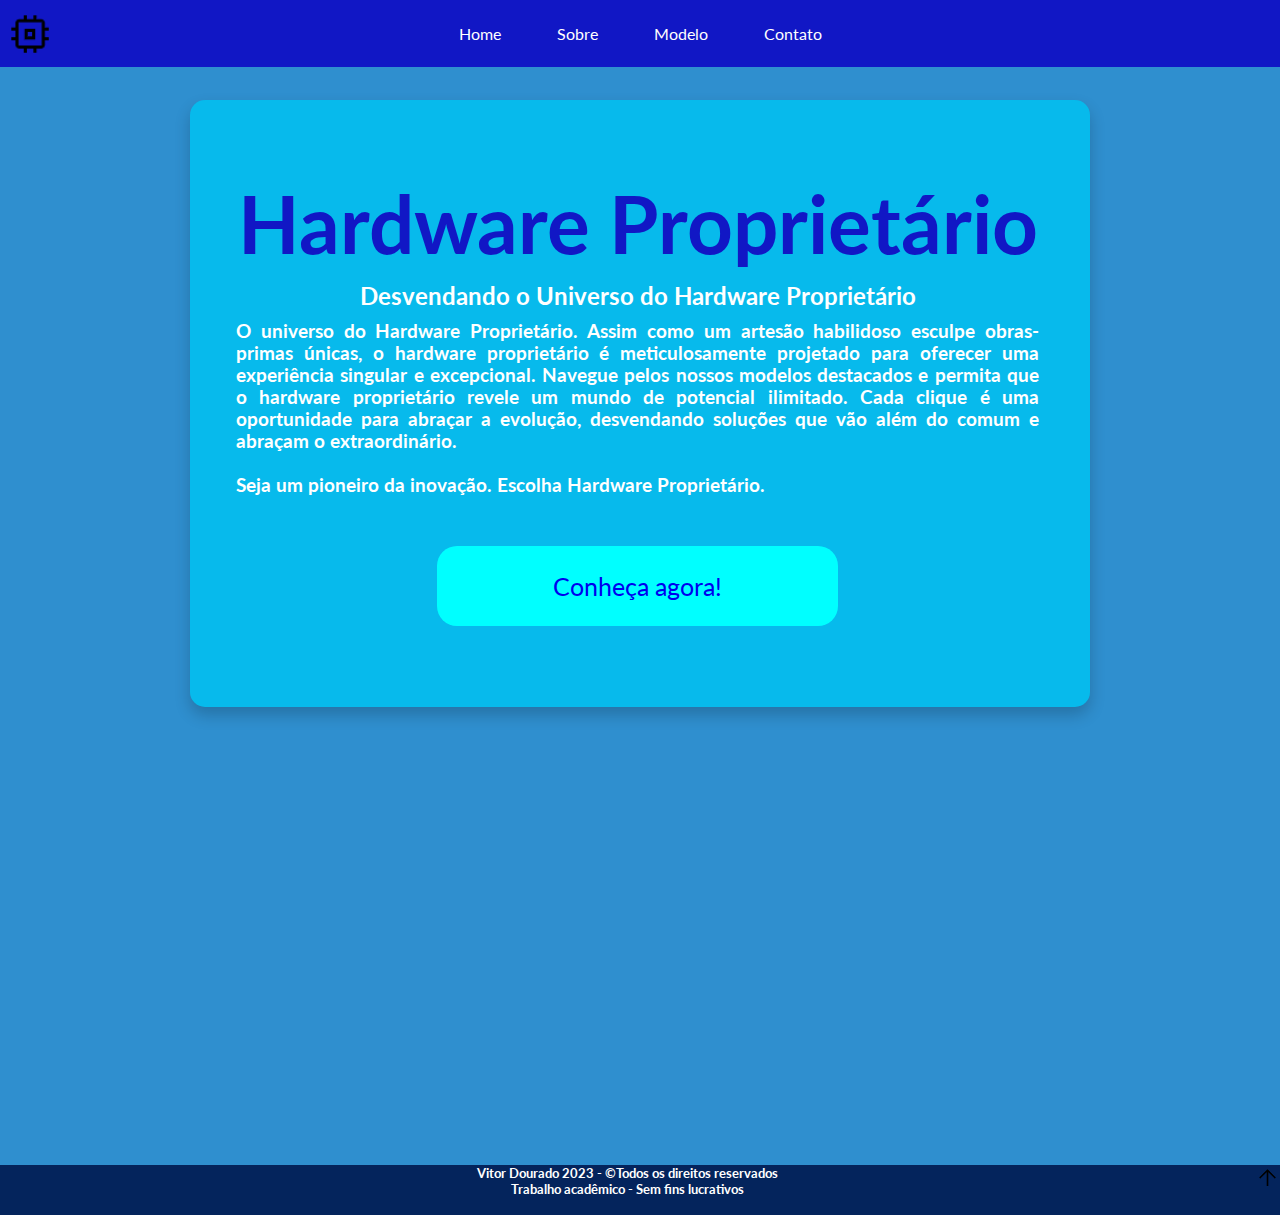
<file: index.html>
<!DOCTYPE html>
<html lang="PT-BR">
  <head>
    <meta charset="UTF-8" />
    <meta http-equiv="X-UA-Compatible" content="IE=edge" />
    <meta name="viewport" content="width=device-width, initial-scale=1.0" />
    <title>Hardware Proprietário: Explorando a Tecnologia Exclusiva</title>
    <link rel="icon" href="imgs/memory_FILL0_wght400_GRAD0_opsz48.png">
    <link href="https://fonts.googleapis.com/icon?family=Material+Icons" rel="stylesheet">
    <link href="https://fonts.googleapis.com/css2?family=Lato:wght@400;700&display=swap" rel="stylesheet">
    <link rel="stylesheet" href="style.css" />
  </head>
  <body>
    <header>
      <div id="logo">
        <a href="index.html" class="logo"><img class="processador" src="imgs/memory_FILL0_wght400_GRAD0_opsz48.png" alt="Essa é a imagem do processador" /></a>
      </div>
        <nav>
          
          <input type="checkbox" name="" id="toggle">
          <label for="toggle"><i class="material-icons">menu</i></label>
          <div class="menu">
            <ul>
              <li><a href="index.html">Home</a></li>
              <li><a href="sobre.html">Sobre</a></li>
              <li><a href="modelo.html">Modelo</a></li>
              <li><a href="contato.html">Contato</a></li>
              
            </ul>
          </div>
        </nav>
    </header>

  <main>
      <section>
        <div class="image-and-text-container">
        <aside>
          <div id="sobretext1">
            <div class="text">
              
              <h1 class="main-title">Hardware Proprietário</h1>
              <h2 class="sub-title">Desvendando o Universo do Hardware Proprietário</h2>
            
            
            <h3>
              <p align="justify">
                O universo do Hardware Proprietário. Assim como um artesão habilidoso esculpe obras-primas únicas, o hardware proprietário é meticulosamente projetado para oferecer uma experiência singular e excepcional.
                Navegue pelos nossos modelos destacados e permita que o hardware proprietário revele um mundo de potencial ilimitado. Cada clique é uma oportunidade para abraçar a evolução, desvendando soluções que vão além do comum e abraçam o extraordinário.
                <br>
                <br>
                Seja um pioneiro da inovação. Escolha Hardware Proprietário.
              </p>
          </h3>
          <button id="botao"><a href="sobre.html">Conheça agora!</a></button>
        </div>
          </div>
          
        </div>
      </div>
        </aside>
      </section>
  
  </main>

          <footer id="rodapeindex">
            <a href="#"> <img class="ancor" src="imgs/arrow_upward_FILL0_wght400_GRAD0_opsz48.png" width="4%" /></a> </div>
            <h5>Vitor Dourado 2023 - &copyTodos os direitos reservados
              <br>
              <center>Trabalho acadêmico - Sem fins lucrativos</h5></center>
          </footer>

  </body>

</html>
</file>
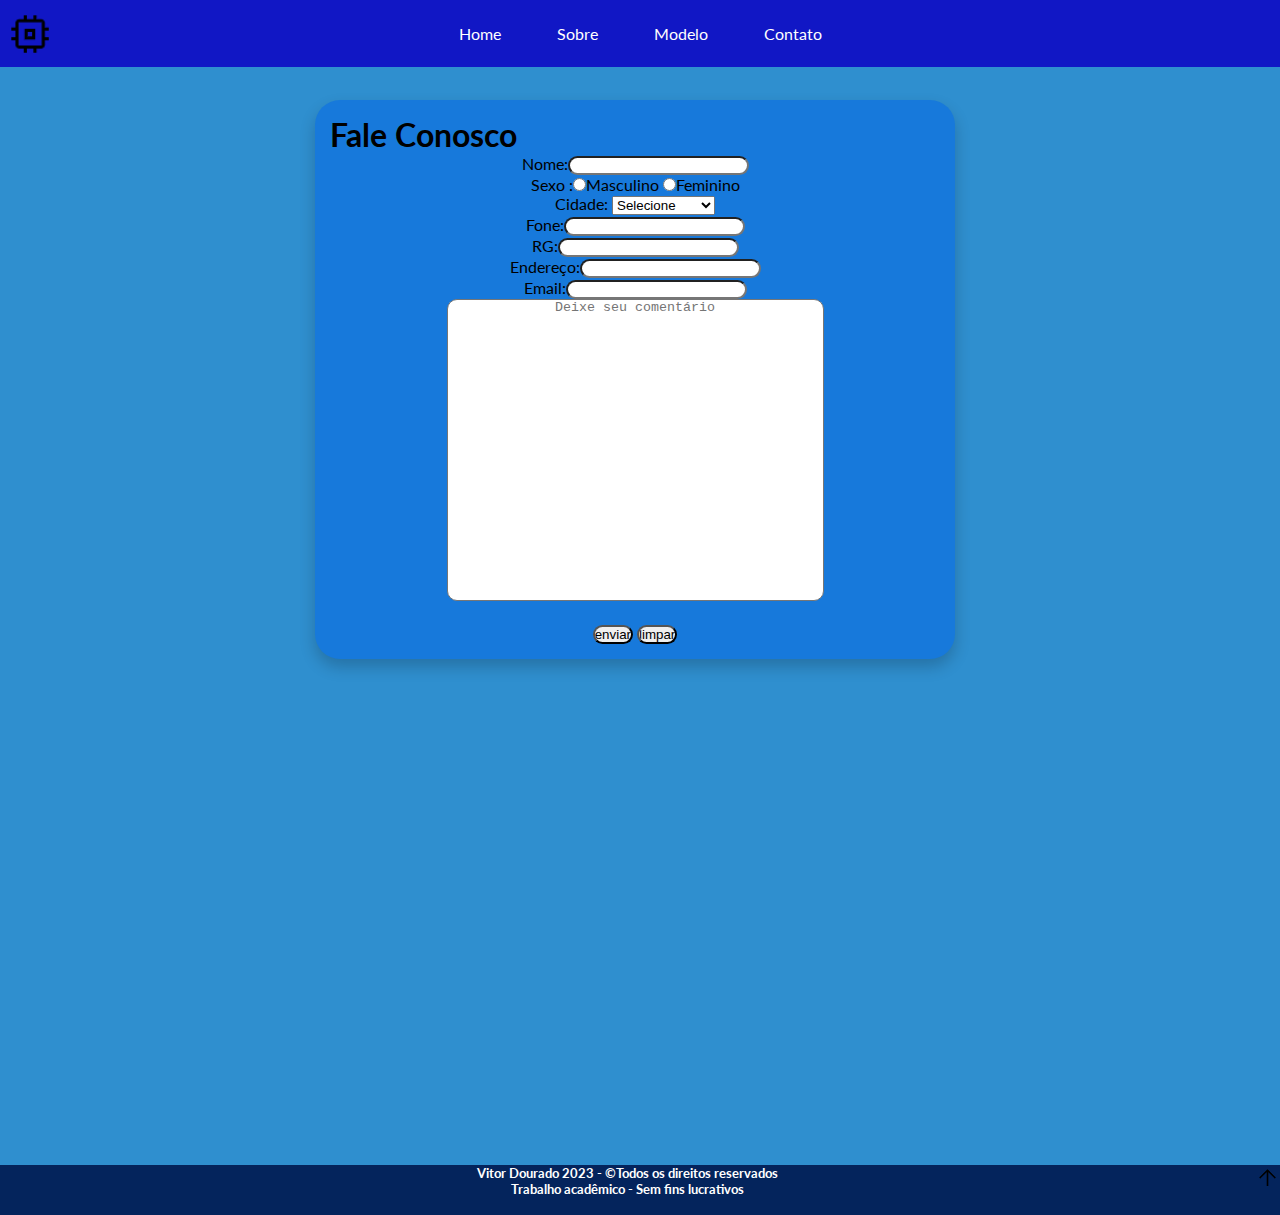
<file: contato.html>
<!DOCTYPE html>
<html>
<head>
	<title>Fale Conosco: Suas Perguntas e Comentários são Bem-Vindos</title>
	<meta charset="UTF-8">
	<meta name="viewport" content="width=device-width, initial-scale=1.0" />
	<link rel="icon" type="image/png" href="imgs/call_FILL0_wght400_GRAD0_opsz48.png">	<!--Ícone da página-->
	<link rel="stylesheet" type="text/css" href="style.css">
	<link rel="preconnect" href="https://fonts.googleapis.com">
	<link rel="preconnect" href="https://fonts.gstatic.com" crossorigin>
	<link href="https://fonts.googleapis.com/css2?family=Merriweather:wght@700&display=swap" rel="stylesheet">
	<link href="https://fonts.googleapis.com/icon?family=Material+Icons" rel="stylesheet">
    <link href="https://fonts.googleapis.com/css2?family=Lato:wght@400;700&display=swap" rel="stylesheet">
	<script type="text/javascript">	
		function validar() {
			var nome = form1.nome.value;
			var fone = form1.fone.value;
			var RG	= form1.RG.value;
			var endereco = form1.endereco.value;
			var email = form1.email.value;
			
			if(nome.length < 5) {
				alert('Digite seu nome completo.');
				form1.nome.focus();
				return false;
			}
			if(fone == "") {
				alert('Preencha o campo com seu telefone.');
				form1.fone.focus();
				return false;
			}
			if(email == "") {
				alert('Preencha o campo com seu email.');
				form1.email.focus();
				return false;
			}
			if(endereco == "") {
				alert('Preencha o campo com seu endereço.');
				form1.endereco.focus();
				return false;
			}
			if(RG == "") {
				alert('Preencha o campo com seu RG.');
				form1.RG.focus();
				return false;
			}
			return true;
		}

		function limparCampos() {
			// Limpa o campo de nome
			document.form1.nome.value = "";
			// Limpa o campo de endereço
			document.form1.endereco.value = "";
			// Limpa o campo de telefone
			document.form1.fone.value = "";
			// Limpa o campo de email
			document.form1.email.value = "";
			// Limpa o campo de comentário
			document.form1.comentario.value = "";
		}
	</script>
</head>
<body>
	<header>
		<div id="logo">
			<a href="index.html" class="logo"><img class="processador" src="imgs/memory_FILL0_wght400_GRAD0_opsz48.png" alt="Essa é a imagem do processador" /></a>
		  </div>
			<nav>
			  <input type="checkbox" name="" id="toggle">
			  <label for="toggle"><i class="material-icons">menu</i></label>
			  <div class="menu">
				<ul>
				  <li><a href="index.html">Home</a></li>
				  <li><a href="sobre.html">Sobre</a></li>
				  <li><a href="modelo.html">Modelo</a></li>
				  <li><a href="contato.html">Contato</a></li>
				</ul>
			  </div>
			</nav>
	</header>


		<div class="texthistoria">
			<selection>
				<h1 id="palavraform">Fale Conosco</h1>
				<center><form name="form1" method="post" action="miniform.html" onsubmit="return validar();">
					Nome:<input type="text" name="nome"><br>
					Sexo :<input type="radio" name="state">Masculino
					<input type="radio" name="state">Feminino<br>
					Cidade:
					<select name="cidade">
						<option>Selecione</option>
						<option>Sumaré</option>
						<option>Americana</option>
						<option>Nova Odessa</option>
						<option>Paulínia</option>
						<option>Limeira</option>			
					</select><br>
					Fone:<input type="text" name="fone"><br>
					RG:<input type="text" name="RG"><br>
					Endereço:<input type="text" name="endereco"><br>
					Email:<input type="text" name="email"><br>
					<textarea cols="45" rows="20" name="comentario" placeholder="Deixe seu comentário"></textarea><br><br>
					<input type="submit" value="enviar">
					<input type="button" value="limpar" onclick="limparCampos()">
				</form></center>
				
			</h3>
		   </selection>
</div>   

<footer id="rodapecontato">
	<div img align="right"> <a href="#"> <img class="ancor" src="imgs/arrow_upward_FILL0_wght400_GRAD0_opsz48.png" width="4%" /></a> </div>
	<h5>Vitor Dourado 2023 - &copyTodos os direitos reservados
	<br>
	<center>Trabalho acadêmico - Sem fins lucrativos</h5></center>
  </footer>
</body>
</html>
</file>
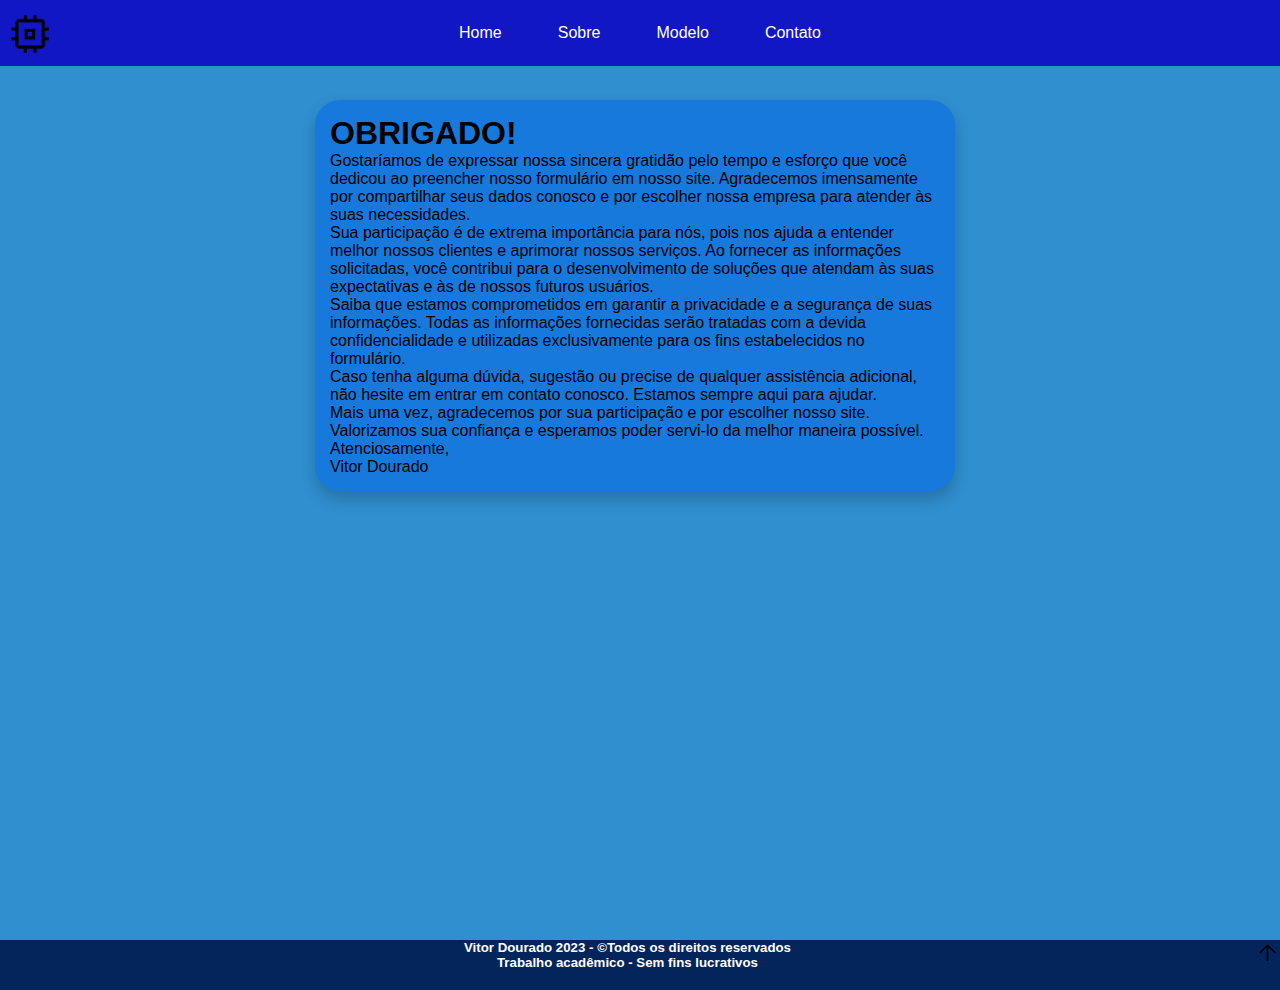
<file: miniform.html>
<!DOCTYPE html>
<html>
<head>
	<meta charset="UTF-8">
  <title>"Sucesso! Seu Formulário foi Enviado com Sucesso"</title>
  <meta name="viewport" content="width=device-width, initial-scale=1.0" />
	<link rel="icon" type="image/png" href="imgs/add_task_FILL0_wght400_GRAD0_opsz48.png">	<!--Ícone da página-->
	<link rel="stylesheet" type="text/css" href="style.css">
</head>
<body>
  <header>
    <div id="logo">
      <a href="index.html" class="logo"><img class="processador" src="imgs/memory_FILL0_wght400_GRAD0_opsz48.png" alt="Essa é a imagem do processador" /></a>
    </div>
      <nav>
        
        <input type="checkbox" name="" id="toggle">
        <label for="toggle"><i class="material-icons">menu</i></label>
        <div class="menu">
          <ul>
            <li><a href="index.html">Home</a></li>
            <li><a href="sobre.html">Sobre</a></li>
            <li><a href="modelo.html">Modelo</a></li>
            <li><a href="contato.html">Contato</a></li>
            
          </ul>
        </div>
      </nav>
  
  </header>

<div class="texthistoria">
 <selection>
   <h3>
	<h1>OBRIGADO!</h1>
	<p >Gostaríamos de expressar nossa sincera gratidão pelo tempo e esforço que você dedicou ao preencher nosso formulário em nosso site. Agradecemos imensamente por compartilhar seus dados conosco e por escolher nossa empresa para atender às suas necessidades.</p>
	<p>Sua participação é de extrema importância para nós, pois nos ajuda a entender melhor nossos clientes e aprimorar nossos serviços. Ao fornecer as informações solicitadas, você contribui para o desenvolvimento de soluções que atendam às suas expectativas e às de nossos futuros usuários.</p>
	<p>Saiba que estamos comprometidos em garantir a privacidade e a segurança de suas informações. Todas as informações fornecidas serão tratadas com a devida confidencialidade e utilizadas exclusivamente para os fins estabelecidos no formulário.</p>
	<p>Caso tenha alguma dúvida, sugestão ou precise de qualquer assistência adicional, não hesite em entrar em contato conosco. Estamos sempre aqui para ajudar.</p>
	<p>Mais uma vez, agradecemos por sua participação e por escolher nosso site. Valorizamos sua confiança e esperamos poder servi-lo da melhor maneira possível.</p>
	<p>Atenciosamente,</p>
	<p>Vitor Dourado</p>
 </h3>
</selection>
</div></center>
<footer id="rodapeminiform">
	<div img align="right"> <a href="#"> <img class="ancor" src="imgs/arrow_upward_FILL0_wght400_GRAD0_opsz48.png" width="4%" /></a> </div>
	<h5>Vitor Dourado 2023 - &copyTodos os direitos reservados
    <br>
    <center>Trabalho acadêmico - Sem fins lucrativos</h5></center>
	</footer>
</body>
</html>
</file>
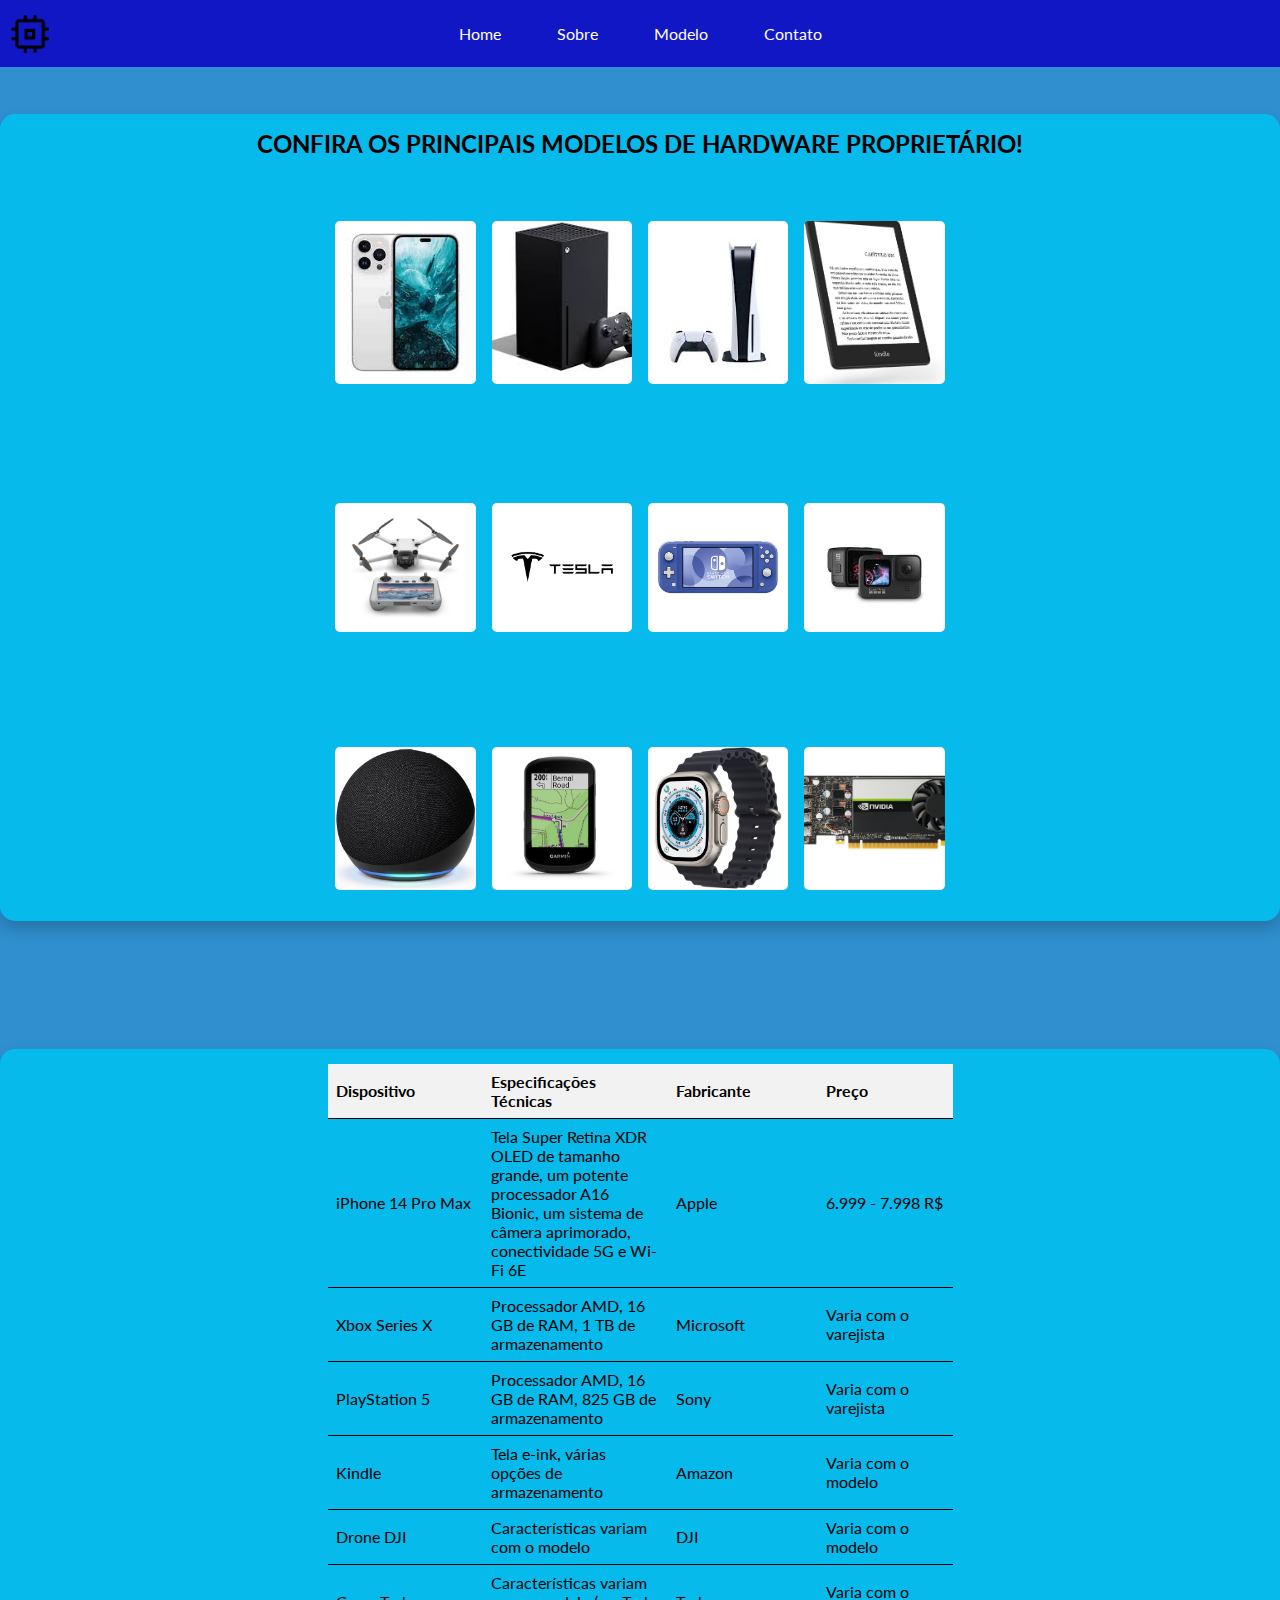
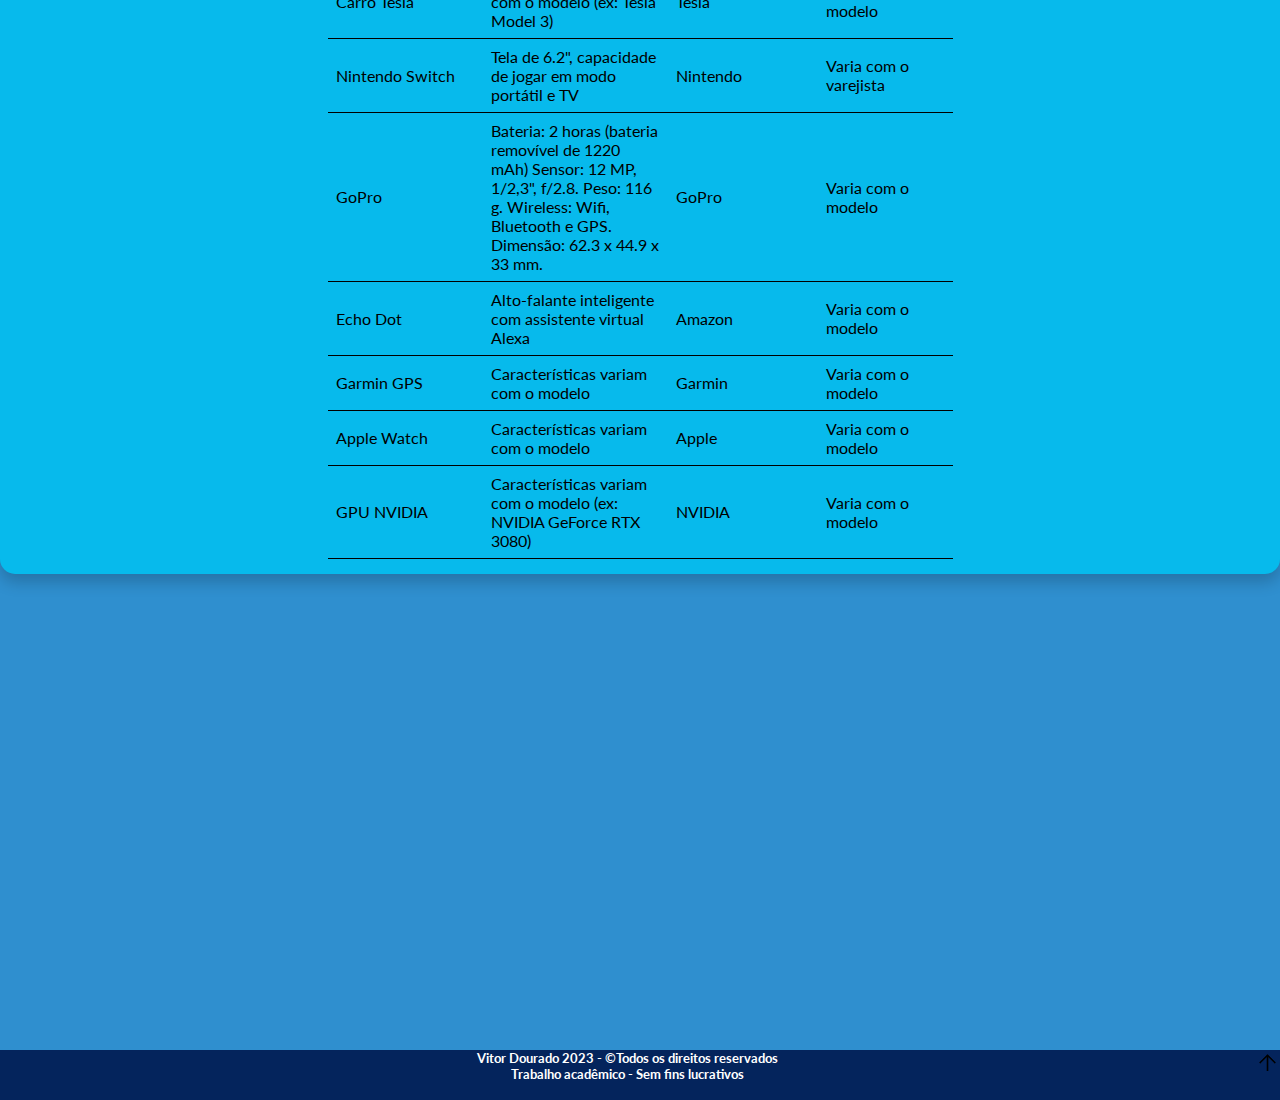
<file: modelo.html>
<!DOCTYPE html>
<html lang="PT-BR">
  <head>
    <meta charset="UTF-8" />
    <meta http-equiv="X-UA-Compatible" content="IE=edge" />
    <meta name="viewport" content="width=device-width, initial-scale=1.0" />
    <title>Além do Comum: Uma Visão Completa dos modelos de Hardware Proprietário</title>
    <link rel="icon" href="imgs/devices_FILL0_wght400_GRAD0_opsz48.png">
    <link href="https://fonts.googleapis.com/icon?family=Material+Icons" rel="stylesheet">
    <link href="https://fonts.googleapis.com/css2?family=Lato:wght@400;700&display=swap" rel="stylesheet">
    <link rel="stylesheet" href="style.css" />
  </head>

  <body>
    <header>
      <div id="logo">
        <a href="index.html" class="logo"><img class="processador" src="imgs/memory_FILL0_wght400_GRAD0_opsz48.png" alt="Essa é a imagem do processador" /></a>
      </div>
        <nav>
          
          <input type="checkbox" name="" id="toggle">
          <label for="toggle"><i class="material-icons">menu</i></label>
          <div class="menu">
            <ul>
              <li><a href="index.html">Home</a></li>
              <li><a href="sobre.html">Sobre</a></li>
              <li><a href="modelo.html">Modelo</a></li>
              <li><a href="contato.html">Contato</a></li>
              
            </ul>
          </div>
        </nav>
    </header>
    
      <main>
        <section>
          <div id="sobregalery">
            <h2>CONFIRA OS PRINCIPAIS MODELOS DE HARDWARE PROPRIETÁRIO!</h2>
            <div class="gallery">
              <div class="gallery-item">
                <img src="imgs/iphone.jpg" alt="Imagem 5">
                <div class="caption">Iphone 14 Pro Max</div>
              </div>
              <div class="gallery-item">
                <img src="imgs/xbox.jpg" alt="Imagem 6">
                <div class="caption">Xbox Series X</div>
              </div>
              <div class="gallery-item">
                <img src="imgs/playstation.jpg" alt="Imagem 7">
                <div class="caption">Playstation 5</div>
              </div>
              <div class="gallery-item">
                <img src="imgs/kindle.jpg" alt="Imagem 8">
                <div class="caption">Kindle</div>
              </div>
            </div>
            <br><br>
            <div class="gallery">
              <div class="gallery-item">
                <img src="imgs/drone.jpg" alt="Imagem 5">
                <div class="caption">Dji - Drone</div>
              </div>
              <div class="gallery-item">
                <img src="imgs/teslalogo.png" alt="Imagem 6">
                <div class="caption">Tesla - Cars</div>
              </div>
              <div class="gallery-item">
                <img src="imgs/nintendo.jpg" alt="Imagem 7">
                <div class="caption">Nintendo Switch</div>
              </div>
              <div class="gallery-item">
                <img src="imgs/gopro.jpg" alt="Imagem 8">
                <div class="caption">Go Pro - Câmeras</div>
              </div>
            </div>
            <br><br>
            <div class="gallery">
              <div class="gallery-item">
                <img src="imgs/echo.jpg" alt="Imagem 5">
                <div class="caption">Echo dot - Alexa</div>
              </div>
              <div class="gallery-item">
                <img src="imgs/garmin.webp" alt="Imagem 6">
                <div class="caption">
                  Garmin - GPS Services
                </div>
              </div>
              <div class="gallery-item">
                <img src="imgs/watch.webp" alt="Imagem 7">
                <div class="caption">Apple Watch</div>
              </div>
              <div class="gallery-item">
                <img src="imgs/nvidia.jpg" alt="Imagem 8">
                <div class="caption">Nvidia - GPU</div>
              </div>
            </div>
  </div>
  </section>
          </div>
        </section>
        
      <section>
        <div id="sobregalery">
          <table>
            <tr>
              <th>Dispositivo</th>
              <th>Especificações Técnicas</th>
              <th>Fabricante</th>
              <th>Preço</th>
            </tr>
            <tr>
              <td>iPhone 14 Pro Max</td>
              <td>Tela Super Retina XDR OLED de tamanho grande, um potente processador A16 Bionic,
                 um sistema de câmera aprimorado, conectividade 5G e Wi-Fi 6E</td>
              <td>Apple</td>
              <td>6.999 - 7.998 R$</td>
            </tr>
            <tr>
              <td>Xbox Series X</td>
              <td>Processador AMD, 16 GB de RAM, 1 TB de armazenamento</td>
              <td>Microsoft</td>
              <td>Varia com o varejista</td>
            </tr>
            <tr>
              <td>PlayStation 5</td>
              <td>Processador AMD, 16 GB de RAM, 825 GB de armazenamento</td>
              <td>Sony</td>
              <td>Varia com o varejista</td>
            </tr>
            <tr>
              <td>Kindle</td>
              <td>Tela e-ink, várias opções de armazenamento</td>
              <td>Amazon</td>
              <td>Varia com o modelo</td>
            </tr>
            <tr>
              <td>Drone DJI</td>
              <td>Características variam com o modelo</td>
              <td>DJI</td>
              <td>Varia com o modelo</td>
            </tr>
            <tr>
              <td>Carro Tesla</td>
              <td>Características variam com o modelo (ex: Tesla Model 3)</td>
              <td>Tesla</td>
              <td>Varia com o modelo</td>
            </tr>
            <tr>
              <td>Nintendo Switch</td>
              <td>Tela de 6.2", capacidade de jogar em modo portátil e TV</td>
              <td>Nintendo</td>
              <td>Varia com o varejista</td>
            </tr>
            <tr>
              <td>GoPro</td>
              <td>    Bateria: 2 horas (bateria removível de 1220 mAh)
                Sensor: 12 MP, 1/2,3", f/2.8.
                Peso: 116 g.
                Wireless: Wifi, Bluetooth e GPS.
                Dimensão: 62.3 x 44.9 x 33 mm.
                </td>
              <td>GoPro</td>
              <td>Varia com o modelo</td>
            </tr>
            <tr>
              <td>Echo Dot</td>
              <td>Alto-falante inteligente com assistente virtual Alexa</td>
              <td>Amazon</td>
              <td>Varia com o modelo</td>
            </tr>
            <tr>
              <td>Garmin GPS</td>
              <td>Características variam com o modelo</td>
              <td>Garmin</td>
              <td>Varia com o modelo</td>
            </tr>
            <tr>
              <td>Apple Watch</td>
              <td>Características variam com o modelo</td>
              <td>Apple</td>
              <td>Varia com o modelo</td>
            </tr>
            <tr>
              <td>GPU NVIDIA</td>
              <td>Características variam com o modelo (ex: NVIDIA GeForce RTX 3080)</td>
              <td>NVIDIA</td>
              <td>Varia com o modelo</td>
            </tr>
          </table>
          
        </div>
      </section>
      </main>
          <footer id="rodapemodelo">
            <div img align="right"> <a href="#"> <img class="ancor" src="imgs/arrow_upward_FILL0_wght400_GRAD0_opsz48.png" width="4%" /></a> </div>
            <h5>Vitor Dourado 2023 - &copyTodos os direitos reservados
              <br>
              <center>Trabalho acadêmico - Sem fins lucrativos</h5></center>
            </footer>

  </body>

</html>
</file>
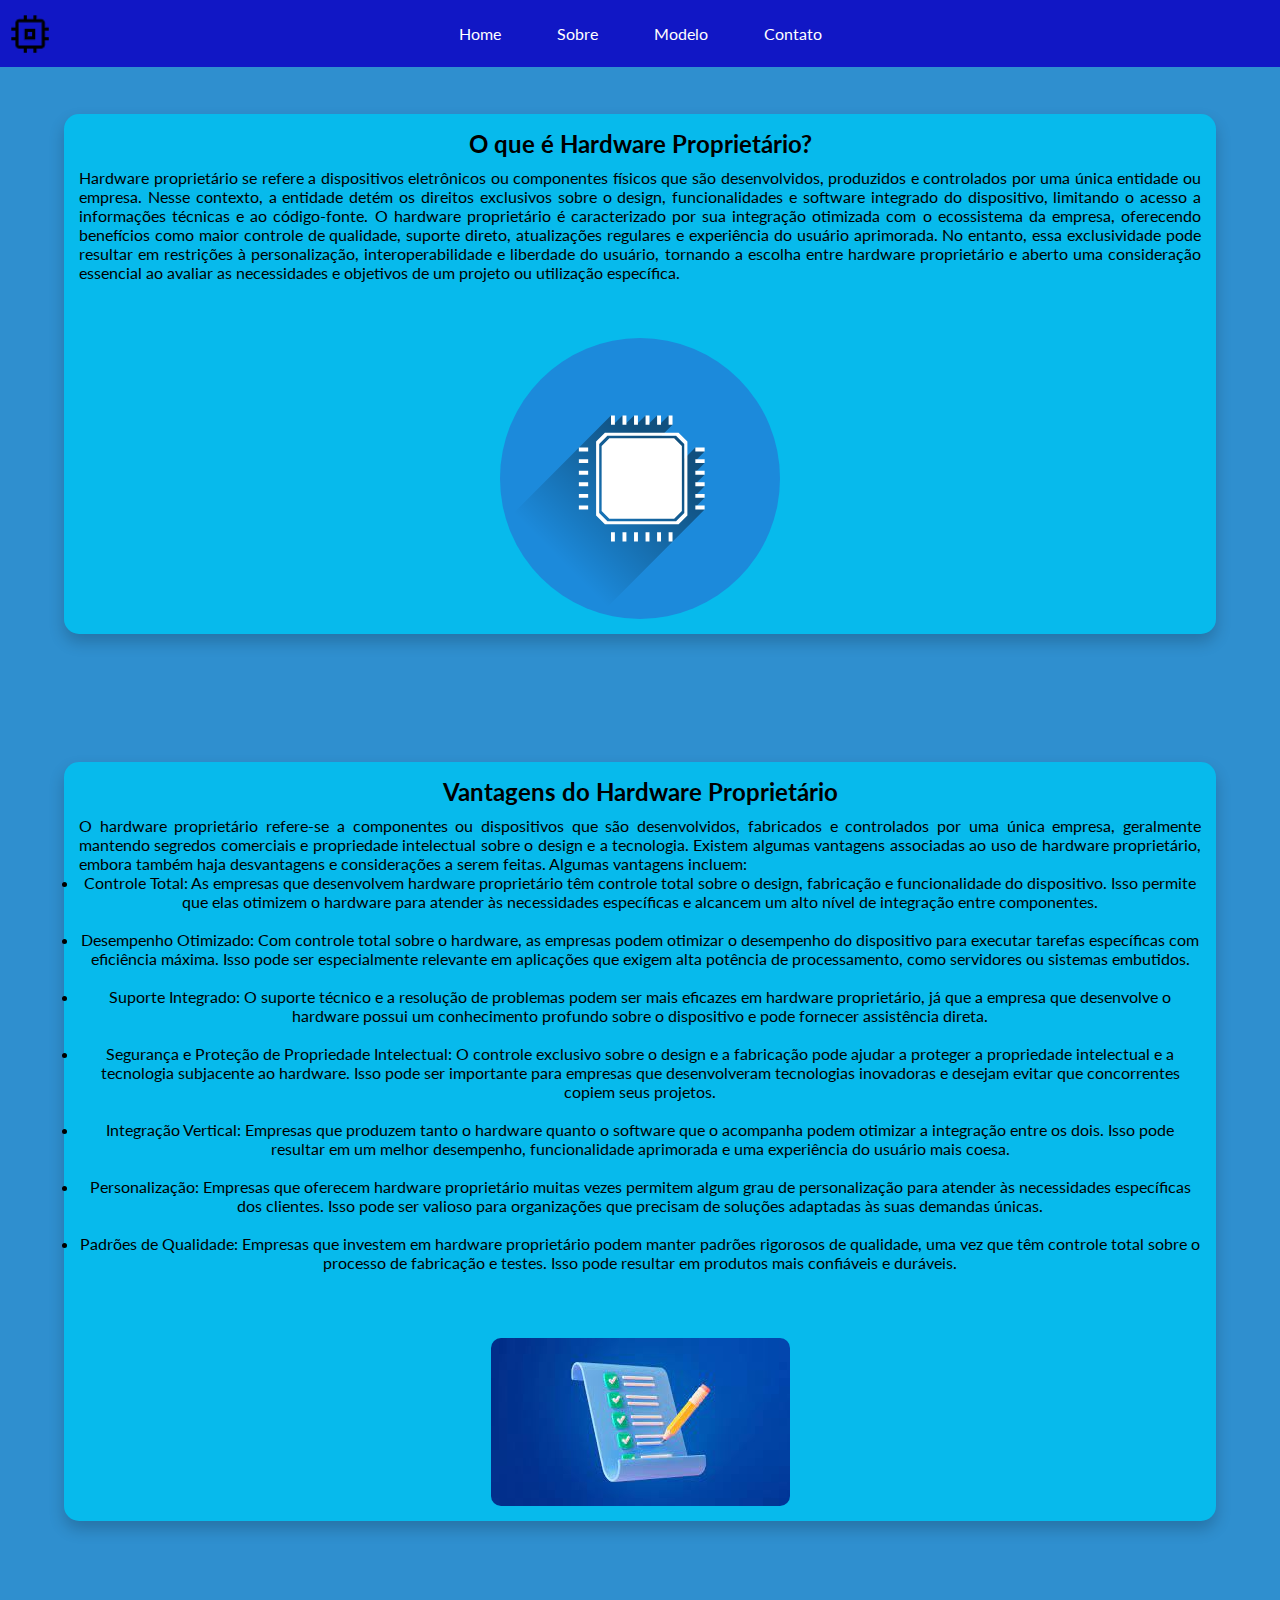
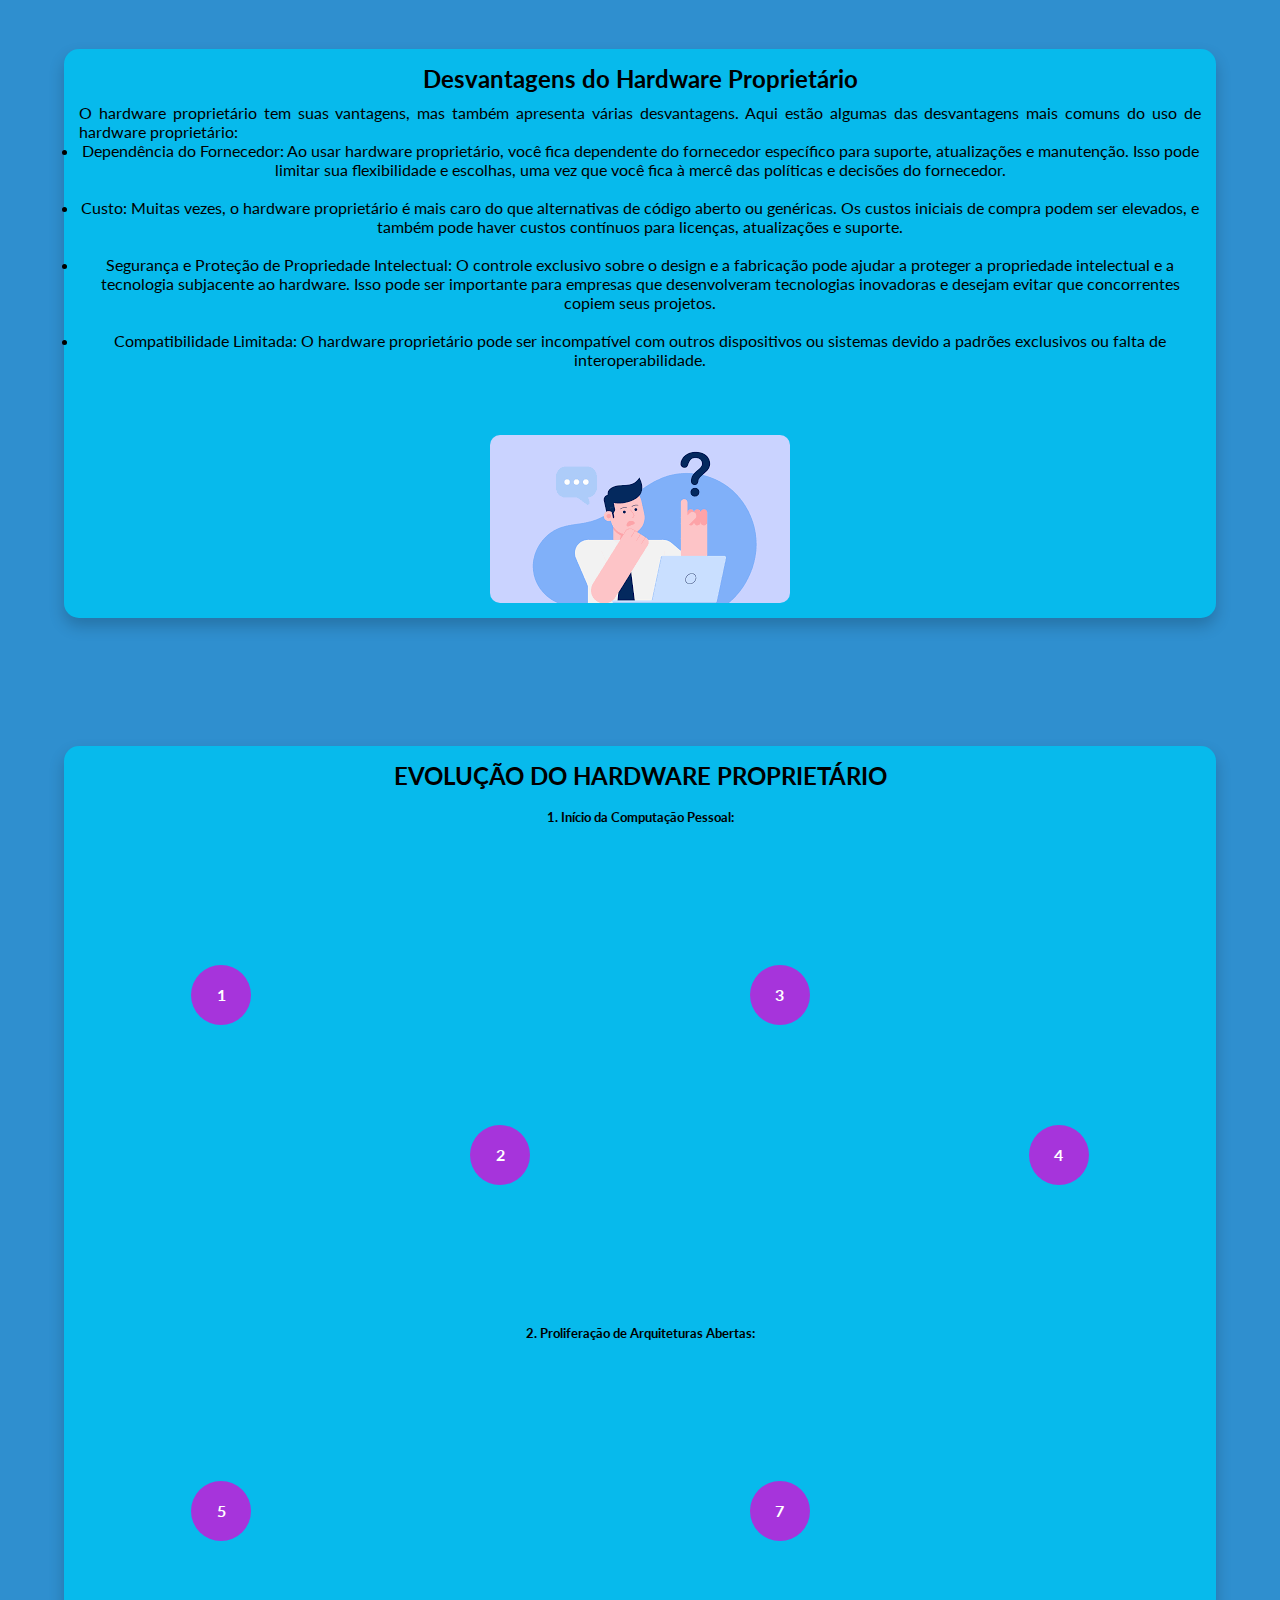
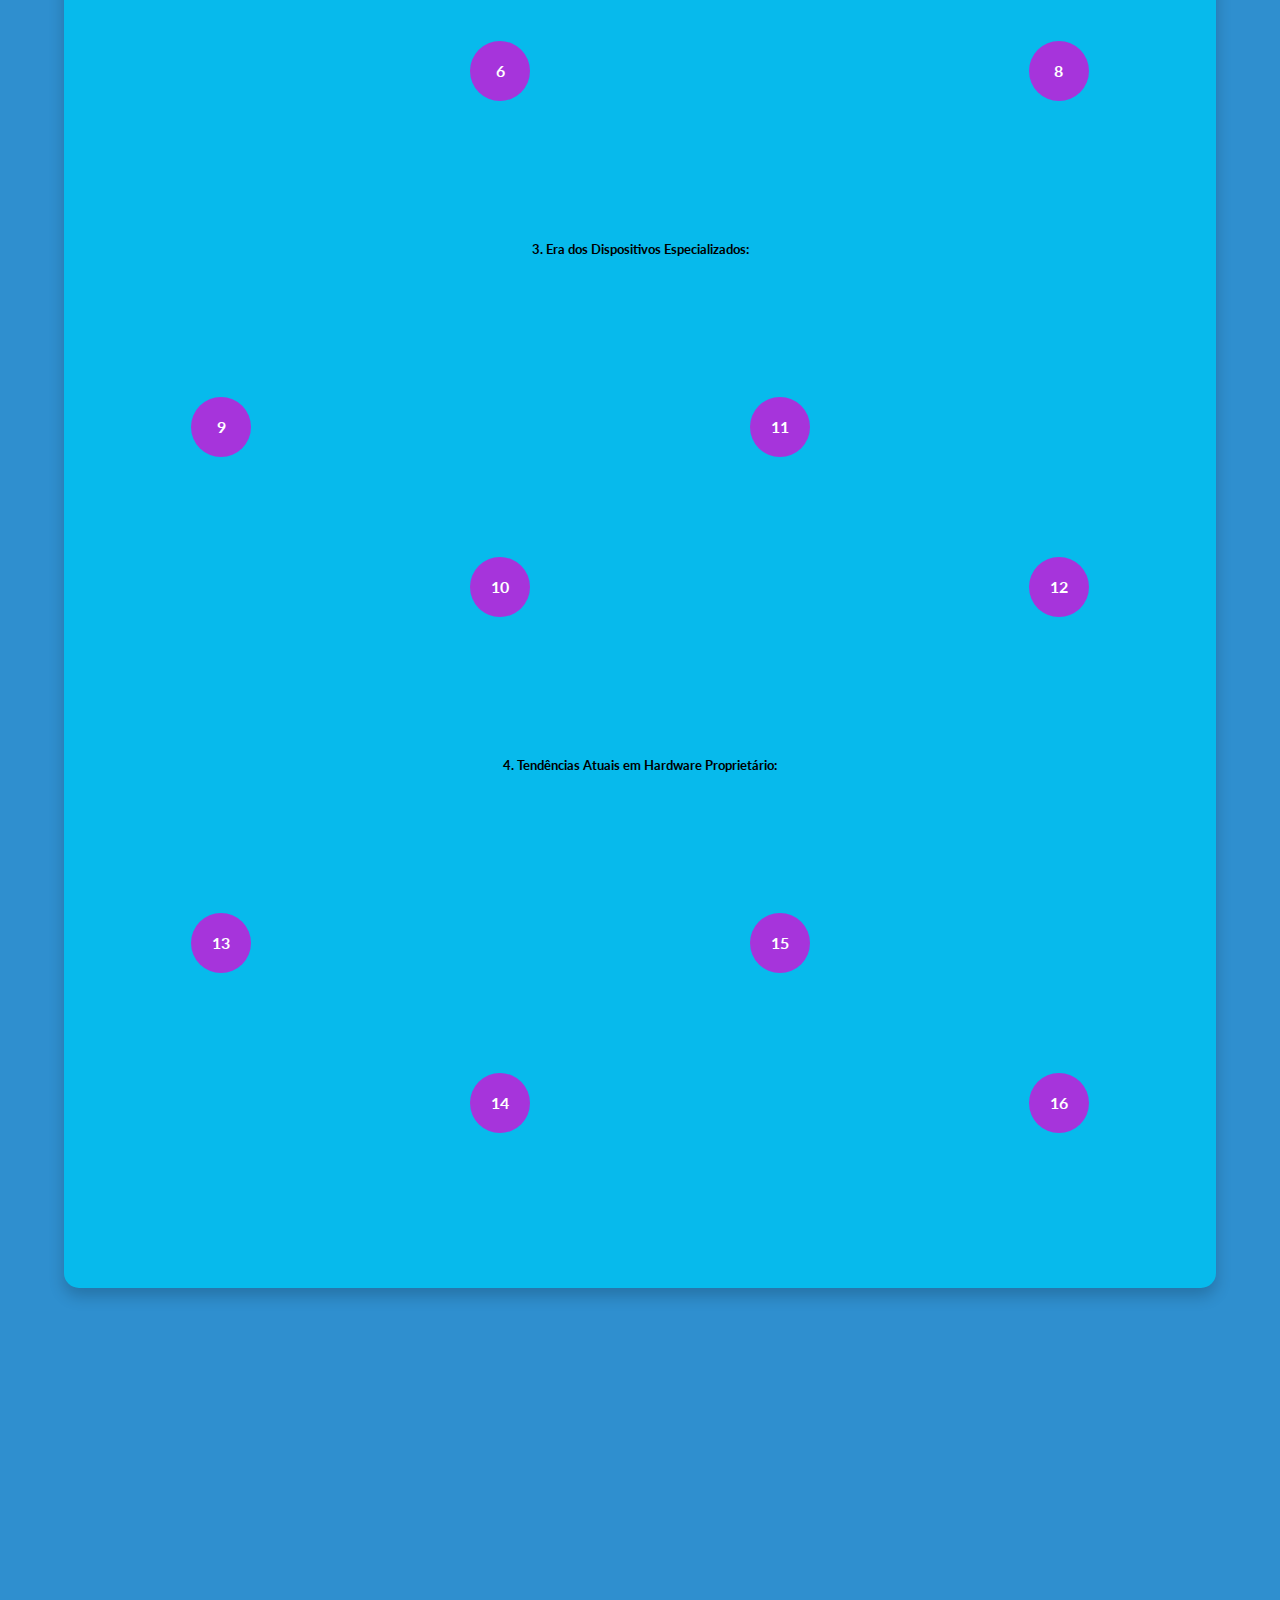
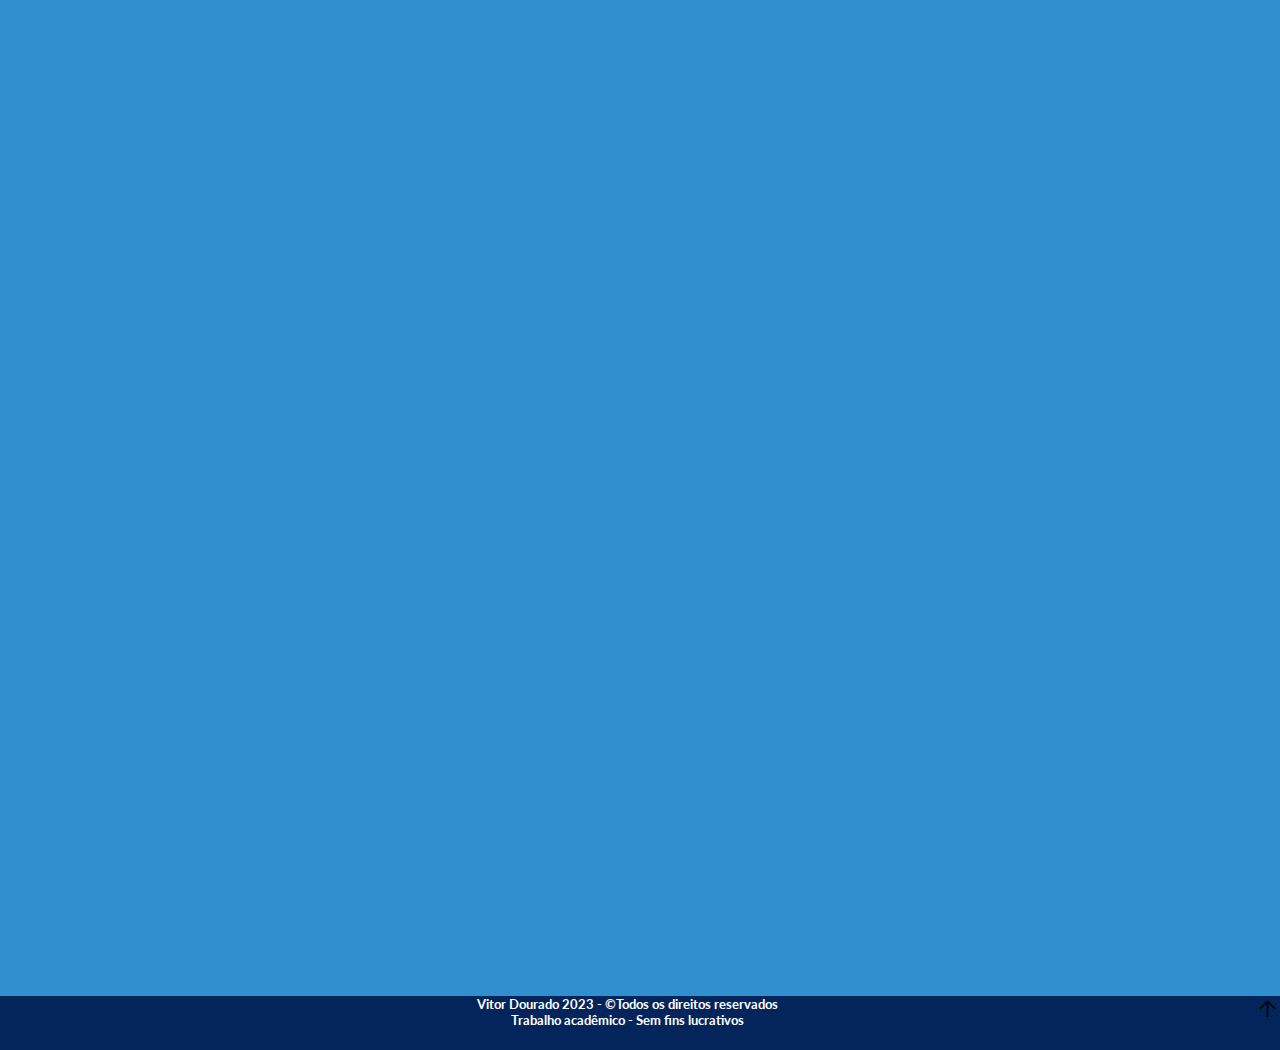
<file: sobre.html>
<!DOCTYPE html>
<html lang="PT-BR">
  <head>
    <title>Tecnologia com Assinatura: Tudo sobre o mundo do Hardware Exclusivo</title>
    <meta charset="UTF-8" />
    <meta http-equiv="X-UA-Compatible" content="IE=edge" />
    <meta name="viewport" content="width=device-width, initial-scale=1.0" />
    <link rel="icon" href="imgs/display_settings_FILL0_wght400_GRAD0_opsz48.png">
    <link href="https://fonts.googleapis.com/icon?family=Material+Icons" rel="stylesheet">
    <link href="https://fonts.googleapis.com/css2?family=Lato:wght@400;700&display=swap" rel="stylesheet">
    <link rel="stylesheet" href="style.css" />
  </head>

  <body>
    <header>
    <div id="logo">
      <a href="index.html" class="logo"><img class="processador" src="imgs/memory_FILL0_wght400_GRAD0_opsz48.png" alt="Essa é a imagem do processador" /></a>
    </div>
 
      <nav>
        
        <input type="checkbox" name="" id="toggle">
        <label for="toggle"><i class="material-icons">menu</i></label>
        <div class="menu">
          <ul>
            <li><a href="index.html">Home</a></li>
            <li><a href="sobre.html">Sobre</a></li>
            <li><a href="modelo.html">Modelo</a></li>
            <li><a href="contato.html">Contato</a></li>
            
          </ul>
        </div>
      </nav>
    </header>
     
<main>
  <section>
    <div id="sobretext1">
      <h2>O que é Hardware Proprietário?</h2>
      <p class="textzinho">
        Hardware proprietário se refere a dispositivos eletrônicos ou componentes físicos que são desenvolvidos, produzidos e controlados por uma única entidade ou empresa. Nesse contexto, a entidade detém os direitos exclusivos sobre o design, funcionalidades e software integrado do dispositivo, limitando o acesso a informações técnicas e ao código-fonte. O hardware proprietário é caracterizado por sua integração otimizada com o ecossistema da empresa, oferecendo benefícios como maior controle de qualidade, suporte direto, atualizações regulares e experiência do usuário aprimorada. No entanto, essa exclusividade pode resultar em restrições à personalização, interoperabilidade e liberdade do usuário, tornando a escolha entre hardware proprietário e aberto uma consideração essencial ao avaliar as necessidades e objetivos de um projeto ou utilização específica.
      </p>
      <img id="imagemsobre1" src="imgs/cpu-2103856.svg" alt="primeira imagem do sobre">
    </div>
  </section>
  

<section>
  <div id="sobretext1">
    <h2>Vantagens do Hardware Proprietário</h2>
    <p class="textzinho">
      O hardware proprietário refere-se a componentes ou dispositivos que são desenvolvidos, fabricados e controlados por uma única empresa, geralmente mantendo segredos comerciais e propriedade intelectual sobre o design e a tecnologia. Existem algumas vantagens associadas ao uso de hardware proprietário, embora também haja desvantagens e considerações a serem feitas. Algumas vantagens incluem:
<br>
      <li>Controle Total: As empresas que desenvolvem hardware proprietário têm controle total sobre o design, fabricação e funcionalidade do dispositivo. Isso permite que elas otimizem o hardware para atender às necessidades específicas e alcancem um alto nível de integração entre componentes.</li>
      <br>     
      <li>Desempenho Otimizado: Com controle total sobre o hardware, as empresas podem otimizar o desempenho do dispositivo para executar tarefas específicas com eficiência máxima. Isso pode ser especialmente relevante em aplicações que exigem alta potência de processamento, como servidores ou sistemas embutidos.</li>
      <br>    
      <li>Suporte Integrado: O suporte técnico e a resolução de problemas podem ser mais eficazes em hardware proprietário, já que a empresa que desenvolve o hardware possui um conhecimento profundo sobre o dispositivo e pode fornecer assistência direta.</li>
      <br>
      <li>Segurança e Proteção de Propriedade Intelectual: O controle exclusivo sobre o design e a fabricação pode ajudar a proteger a propriedade intelectual e a tecnologia subjacente ao hardware. Isso pode ser importante para empresas que desenvolveram tecnologias inovadoras e desejam evitar que concorrentes copiem seus projetos.</li>
      <br>
      <li>Integração Vertical: Empresas que produzem tanto o hardware quanto o software que o acompanha podem otimizar a integração entre os dois. Isso pode resultar em um melhor desempenho, funcionalidade aprimorada e uma experiência do usuário mais coesa.</li>
      <br>
      <li>Personalização: Empresas que oferecem hardware proprietário muitas vezes permitem algum grau de personalização para atender às necessidades específicas dos clientes. Isso pode ser valioso para organizações que precisam de soluções adaptadas às suas demandas únicas.</li>
      <br>
     <li> Padrões de Qualidade: Empresas que investem em hardware proprietário podem manter padrões rigorosos de qualidade, uma vez que têm controle total sobre o processo de fabricação e testes. Isso pode resultar em produtos mais confiáveis e duráveis.</li>
    </p>
    <img id="imagemsobre2" src="imgs/vanta.jpg" alt="primeira imagem do sobre">
  </div>
</section>
<section>
  <div id="sobretext1">
    <h2>Desvantagens do Hardware Proprietário</h2>
    <p>
      O hardware proprietário tem suas vantagens, mas também apresenta várias desvantagens. Aqui estão algumas das desvantagens mais comuns do uso de hardware proprietário:
<br>
      <li>Dependência do Fornecedor: Ao usar hardware proprietário, você fica dependente do fornecedor específico para suporte, atualizações e manutenção. Isso pode limitar sua flexibilidade e escolhas, uma vez que você fica à mercê das políticas e decisões do fornecedor.</li>
      <br>    
      <li>Custo: Muitas vezes, o hardware proprietário é mais caro do que alternativas de código aberto ou genéricas. Os custos iniciais de compra podem ser elevados, e também pode haver custos contínuos para licenças, atualizações e suporte.</li>
      <br>
      <li>Segurança e Proteção de Propriedade Intelectual: O controle exclusivo sobre o design e a fabricação pode ajudar a proteger a propriedade intelectual e a tecnologia subjacente ao hardware. Isso pode ser importante para empresas que desenvolveram tecnologias inovadoras e desejam evitar que concorrentes copiem seus projetos.</li>
      <br>
      <li>Compatibilidade Limitada: O hardware proprietário pode ser incompatível com outros dispositivos ou sistemas devido a padrões exclusivos ou falta de interoperabilidade.</li>
    </p>
    <img id="imagemsobre2" src="imgs/desvantagens.png" alt="primeira imagem do sobre">
  </div>
</section>
<div id="sobretext1">
  <h2>EVOLUÇÃO DO HARDWARE PROPRIETÁRIO</h2>
  <br>
  <h5>1. Início da Computação Pessoal:</h5>
  <div class="timeline">
    <div class="timeline-step">
      1
      <div class="timeline-content">
        <p>Na era inicial da computação, os sistemas eram projetados e construídos sob medida por empresas como IBM e DEC.</p>
      </div>
    </div>
    <div class="timeline-step">
      2
      <div class="timeline-content">
        <p>O hardware proprietário era predominante, com componentes customizados e sistemas fechados, o que limitava a interoperabilidade.</p>
      </div>
    </div>
    <div class="timeline-step">
      3
      <div class="timeline-content">
        <p>Os primeiros mainframes e minicomputadores eram caros e destinados principalmente a ambientes corporativos e institucionais.</p>
      </div>
    </div>
    <div class="timeline-step">
      4
      <div class="timeline-content">
        <p>Esses sistemas eram altamente controlados pelas empresas fornecedoras, limitando as opções de personalização e expansão.</p>
      </div>
    </div>
    <div class="timeline-bar"></div>
  </div>

  <h5>2. Proliferação de Arquiteturas Abertas:</h5>
  <div class="timeline">
    <div class="timeline-step">
      5
      <div class="timeline-content">
        <p>Com o tempo, a demanda por interoperabilidade e flexibilidade levou ao desenvolvimento de arquiteturas de hardware mais abertas.</p>
      </div>
    </div>
    <div class="timeline-step">
      6
      <div class="timeline-content">
        <p>A arquitetura IBM PC, introduzida em 1981, abriu caminho para a padronização de componentes e expansão do mercado de computadores pessoais.</p>
      </div>
    </div>
    <div class="timeline-step">
      7
      <div class="timeline-content">
        <p>Surgiram concorrentes que adotaram arquiteturas compatíveis, permitindo a criação de clones e a competição entre fabricantes de hardware.</p>
      </div>
    </div>
    <div class="timeline-step">
      8
      <div class="timeline-content">
        <p>Apesar da padronização das arquiteturas, muitos componentes ainda eram proprietários, levando a uma combinação de hardware aberto e fechado.</p>
      </div>
    </div>
    <div class="timeline-bar"></div>
  </div>
  <h5>3. Era dos Dispositivos Especializados:</h5>
  <div class="timeline">
    <div class="timeline-step">
      9
      <div class="timeline-content">
        <p>A medida que a tecnologia avançava, surgiram dispositivos especializados, como consoles de videogame e roteadores, com hardware proprietário otimizado para suas funções específicas.</p>
      </div>
    </div>
    <div class="timeline-step">
      10
      <div class="timeline-content">
        <p>Empresas buscaram criar ecossistemas fechados, onde hardware, software e serviços se complementassem para oferecer experiências coesas.</p>
      </div>
    </div>
    <div class="timeline-step">
      11
      <div class="timeline-content">
        <p>Smartphones e tablets também entraram nesse paradigma, com fabricantes projetando hardware e sistemas operacionais integrados.</p>
      </div>
    </div>
    <div class="timeline-step">
      12
      <div class="timeline-content">
        <p>Esses dispositivos proprietários ofereciam desempenho e funcionalidades específicas, mas às vezes limitavam a personalização e a escolha do usuário.</p>
      </div>
    </div>
    <div class="timeline-bar"></div>
  </div>
  <h5>4. Tendências Atuais em Hardware Proprietário:</h5>
  <div class="timeline">
    <div class="timeline-step">
      13
      <div class="timeline-content">
       <p class="textzinho">Hoje, vemos uma combinação de hardware proprietário e aberto em várias indústrias.</p>
      </div>
    </div>
    <div class="timeline-step">
      14
      <div class="timeline-content">
        <p>Empresas de tecnologia muitas vezes adotam designs proprietários para otimizar o desempenho e a eficiência dos seus produtos.</p>
      </div>
    </div>
    <div class="timeline-step">
      15
      <div class="timeline-content">
        <p>Dispositivos vestíveis, como smartwatches e fones de ouvido sem fio, continuam a incorporar hardware proprietário para atender a necessidades específicas.</p>
      </div>
    </div>
    <div class="timeline-step">
      16
      <div class="timeline-content">
        <p>A interconectividade entre dispositivos é uma tendência, impulsionando a criação de ecossistemas de hardware e software que oferecem uma experiência unificada.</p>
      </div>
    </div>
    <div class="timeline-bar"></div>
  </div>
</div>

</main>
          <footer id="rodapesobre">
             <a href="#"> <img class="ancor" src="imgs/arrow_upward_FILL0_wght400_GRAD0_opsz48.png" width="4%" /></a> </div>
             <h5>Vitor Dourado 2023 - &copyTodos os direitos reservados
              <br>
              <center>Trabalho acadêmico - Sem fins lucrativos</h5></center>
            </footer>

  </body>

</html>
</file>
<file: style.css>
*{
  margin: 0;
  padding: 0;
  box-sizing: border-box;
}
/* RESPONSIVIDADE FEITA PARA O IPAD PRO(12.9-INCH) IPAD OS 14.7.1 */
body {
 
  background-repeat: no-repeat;
  font-family: "Lato", sans-serif;
  background-color: rgb(47, 143, 207); 
  display: flex;
  justify-content: center;
  align-items: center;
  

}
@media screen and (max-width: 1000px) {
  body {
    font-size: 10px; /* Reduza o tamanho da fonte para telas menores */
  }
  .texthistoria {
    font-size: 10px; /* Reduza o tamanho da fonte para telas menores */
  }
  .gallery {
    font-size: 10px; /* Reduza o tamanho da fonte para telas menores */
    width: 25%;
    height: 30%;
  }
  .p {
    font-size: 5px; /* Reduza o tamanho da fonte para telas menores */
  }
  table{
    width: 25%;
    height: 30%;
  }
  .rodapesobre{
    bottom: -303;
  }
}
nav {
  display: flex;
  flex-wrap: wrap;
  justify-content: center;
  align-items: center;
  background-color: hsl(238, 84%, 42%);
  padding: 1.5rem 1.5rem;
  width: 100%;
  position: absolute;
  top: 0;
  left: 0;
  z-index: 10;
  
}
/* logo "processador" */
#logo{
  position: absolute;
  display: flex;
  top: 9px;
  left: 5px;

  z-index: 100; /* Ensure the logo is above other content */
}
#logo img {
  width: 50px; /* Adjust the width as needed */
  height: 50px;
  margin-bottom: 10px;
}
nav ul {
  list-style: none;
  display: flex;
  gap: 3.5rem;
}
nav a {
  text-decoration: none;
  color: white;
  position: relative;
  transition: color 0.3s; /* Adiciona transição suave à mudança de cor */
}

nav a::after {
  content: '';
  position: absolute;
  width: 100%;
  height: 2px;
  bottom: -5px;
  left: 0;
  background-color: white; /* Cor da borda */
  transform: scaleX(0); /* Começa invisível */
  transform-origin: left;
  transition: transform 0.3s, background-color 0.3s; /* Adiciona transição à borda */
}


nav a:hover::after {
  transform: scaleX(1); /* Mostra a borda quando hover */
  background-color: white; /* Muda a cor da borda para branco ao passar o mouse */
}

nav #toggle,
nav label {
  display: none;
}

@media (max-width: 40.625em) {
  nav .menu {
    width: 100%;
    height: 0;
    overflow: hidden;
    z-index: 10;
  }
  nav ul {
    flex-direction: column;
    align-items: center;
    padding: 0.5rem 0;
  }
  nav label {
    display: inline-flex;
    color: white;
    cursor: pointer;
  }
  nav #toggle:checked ~ .menu {
    height: 100%;
  }
}		
main{

    margin-top: 50px;
}
article  {
  height: 50%;
  width: 50%;
}
/* banner do home*/
.image-and-text-container {
  display: flex;
  flex-direction: column; 
  align-items: center; 
  max-width: 1000px; 
  margin: 0 auto;
}
#bannerhome{
  left: 30px;
  box-shadow: 0px 8px 16px 0px rgba(0, 0, 0, 0.2);
  margin-top: 80px;
  width: 100%; /* Ajuste a largura conforme necessário */
  height: auto; /* Ajuste a altura automaticamente com base na largura */
  max-height: 900px; /* Defina uma altura máxima se necessário */
  max-width: 100%;
  display: block;
  margin: 0 auto 1rem;
  max-width: 100%;
}
#bannerhardware{
  left: 30px;
  box-shadow: 0px 8px 16px 0px rgba(0, 0, 0, 0.2);
  margin-top: 0px;
  width: 100%; /* Ajuste a largura conforme necessário */
  height: auto; /* Ajuste a altura automaticamente com base na largura */
  max-height: 900px; /* Defina uma altura máxima se necessário */
  max-width: 100%;
}
.main-title {
  font-size: 500%;
  margin: 0;
  color:hsl(238, 84%, 42%);


}

.sub-title {
  font-size: 1.5rem;
  margin: 0;
  color: white;

  margin-top: 10px;
}

.imagenzinha img{
  left: 30px;
  box-shadow: 0px 8px 16px 0px rgba(0, 0, 0, 0.2);
  margin-top: 0px;
  width: 100%; /* Ajuste a largura conforme necessário */
  height: auto; /* Ajuste a altura automaticamente com base na largura */
  max-height: 900px; /* Defina uma altura máxima se necessário */
}
.text{
  margin: 15px;
  border-radius: 25px;
  padding: 15px;
  margin-top: 5%;
  float: left;
  margin-right: 20px;
  max-height: 500px;
  margin-bottom: 50px;
  max-width: 100%;
  flex: 1; /* Cresce para preencher o espaço restante */
  padding: 1rem; /* Espaçamento interno para o conteúdo */
  }
 .text p{
  margin-top: 7%;
  box-align: justify;
  color: white;
 }
 article{
  margin: 15px;
  border-radius: 50px;
  padding: 15px;
  margin-top: 5%;
  float: left;
  margin-right: 50px;
  max-height: 500px;
  margin-bottom: 50px;
  max-width: 100%;
  flex: 1; /* Cresce para preencher o espaço restante */
  padding: 1rem; /* Espaçamento interno para o conteúdo */
 }
 article img{
  margin-top: 5%;

  margin-right: 20px;
  margin-left: 20px;
  margin-bottom: 50px;
  width: 150px;
  max-width: 100%;
  height: auto;
  display: block;
  margin: 0 auto;

 }
 #botao{
  width: 50%;
  height: 80px;
  border-radius: 20px;
  background-color: aqua;
  margin-top: 50px;
  font-size: 25px;
  font-family: "Lato", sans-serif;
  border: none;
 }
 #botao a {
  text-decoration: none;
 }
/* formulário*/
.texthistoria{
  margin: 10px;
  border-radius: 25px;
  padding: 15px;
  margin-top: 100px;
  margin-right: 20px;
  background-color: #1779db;
  flex-basis: 50%;
  color: #000000;
  box-shadow: 0px 8px 16px 0px rgba(0,0,0,0.2);
  width: 100%;
}

@media screen and (max-width: 768px) {
  footer {
    font-size: 0.7rem; /* Reduzir ainda mais a fonte em telas pequenas */
  }
  footer h5{
    flex-direction: column;
    align-items: center;
    padding: 0.5rem 0;

  }
  
}



.ancor{
  float: right;
  height: 25px;
  width: 25px;
}
textarea{
  resize: none;
  border-radius: 10px;
  text-align: center;
}
input{
  justify-content: center;
  text-align: center;
  border-radius: 10px;

}
/*página sobre*/

#sobretext1{
  margin:  auto;
  border-radius: 15px;
  padding: 15px;
  background-color: #07baec;
  flex-basis: 50%;
  color: #000000;
  box-shadow: 0px 8px 16px 0px rgba(0,0,0,0.2);
  width: 90%;
  justify-content: center;
  flex-direction: column;
  margin-top: 5%;
  margin-bottom: 10%;
  text-align: center;
  display: flex;
  flex-direction: column;
  align-items: center;
  text-align: center;

}
#sobretext1 p{
  text-align: justify;
  margin-top: 10px;
}
#sobregalery{
 
  border-radius: 15px;
  padding: 15px;
  background-color: #07baec;
  flex-basis: 50%;
  color: #000000;
  box-shadow: 0px 8px 16px 0px rgba(0,0,0,0.2);
  justify-content: center;
  margin-top: 5%;
  margin-bottom: 10%;
  text-align: center;
  display: flex;
  flex-direction: column;
  align-items: center;
  text-align: center;

}
#sobregalery p{
  text-align: justify;
  margin-top: 10px;
}
#imagemsobre1{
  margin-top: 5%;
  justify-content: center;
  border-radius: 10px;
  text-align: center;
  display: flex;
  flex-direction: column;
  align-items: center;
  text-align: center;
  width: 25%;
  height: 25%;

}
#imagemsobre2{
  margin-top: 5%;
  justify-content: center;
  border-radius: 10px;
  text-align: center;
  display: flex;
  flex-direction: column;
  align-items: center;
  text-align: center;

}
.gallery {
  display: flex;
  justify-content: space-around;
  width: 50%;
  height: 50%;

}

.gallery-item {
  position: relative;
  overflow: hidden;
  width: 50%;
 
  transition: transform 0.3s;
  margin-top: 10%;
  
}

.gallery-item:hover {
  transform: scale(1.1);
}

.gallery-item img {
  width: 90%;
  height: 90%;
  object-fit: cover;
  border-radius: 5px;
}

.gallery-item .caption {
  position: absolute;
  bottom: 0;
  left: 0;
  right: 0;
  background-color: rgba(0, 0, 0, 0.7);
  color: #fff;
  padding: 10px;
  opacity: 0;
  transition: opacity 0.3s;
}

.gallery-item:hover .caption {
  opacity: 1;
  border-radius: 10px;
}
table {
  border-collapse: collapse;
  width: 50%;
  height: 60%;
display: flex;
}

th, td {
  text-align: left;
  padding: 8px;
  border-bottom: 1px solid #000000;
  width: 100px;

}

th {
  background-color: #f2f2f2;
  width: 1200px;
  height: 50px;
}
#rodapecontato {
  position: center;
  width: 100%;
  height: 50px;
  text-align: center;
  background: #04245c;
  color: white;
  position: absolute;
  bottom: -35%;
  left:0 ;
}
#rodapeindex {
  width: 100%;
  height: 50px;
  text-align: center;
  background: #04245c;
  color: white;
  position: absolute;
  bottom: -35%;
  left:0 ;
}


#rodapeminiform {
  position: center;
  width: 100%;
  height: 50px;
  text-align: center;
  background: #04245c;
  color: white;
  position: absolute;
  margin-top: 200%;
  left:0 ;
  bottom: -10%;
}
#rodapemodelo {
  position: center;
  width: 100%;
  height: 50px;
  text-align: center;
  background: #04245c;
  color: white;
  position: absolute;
  margin-top: 325%;
  left:0 ;
  bottom: -200%;
}
#rodapesobre {
height: 6%;
  width: 100%;
  text-align: center;
  background: #04245c;
  color: white;
  position: absolute;
  left:0 ;
  bottom: -550%;

  
}
/* Estilos da linha do tempo */
/* Estilos da linha do tempo */
.timeline {
  display: flex;
  justify-content: space-between;
  align-items: center;
  margin: 50px auto;
  width: 80%;
  position: relative;
  height: 400px;
}

.timeline-bar {
  width: 100%;
  height: 4px;
  background-color: #ccc;
  position: absolute;
  top: 50%;
  transform: translateY(-50%);
  z-index: -1;
}

.timeline-step {
  width: 60px;
  height: 60px;
  background-color: #a634db;
  border-radius: 50%;
  display: flex;
  align-items: center;
  justify-content: center;
  color: white;
  font-weight: bold;
  position: relative;
  z-index: 1;
  cursor: pointer;
  transition: 5s;
}

.timeline-content {
  width: 200px;
  padding: 20px;
  background-color: rgb(36, 227, 109);
  border-radius: 5px;
  box-shadow: 0 2px 4px rgba(0, 0, 0, 0.1);
  text-align: center;
  position: absolute;
  top: -120px;
  left: 50%;
  transform: translateX(-50%);
  display: none;
  opacity: 0;
  transition: opacity 0.3s, top 0.3s;
}

.timeline-step:hover {
  background-color: #8736db;
  transition: 5s;
}

.timeline-step:hover .timeline-content {
  display: block;
  top: 20px;
  opacity: 1;
}


.timeline-step:nth-child(odd) {
  top: -80px;
}
.timeline-step:nth-child(even) {
  bottom: -80px;
}
</file>
